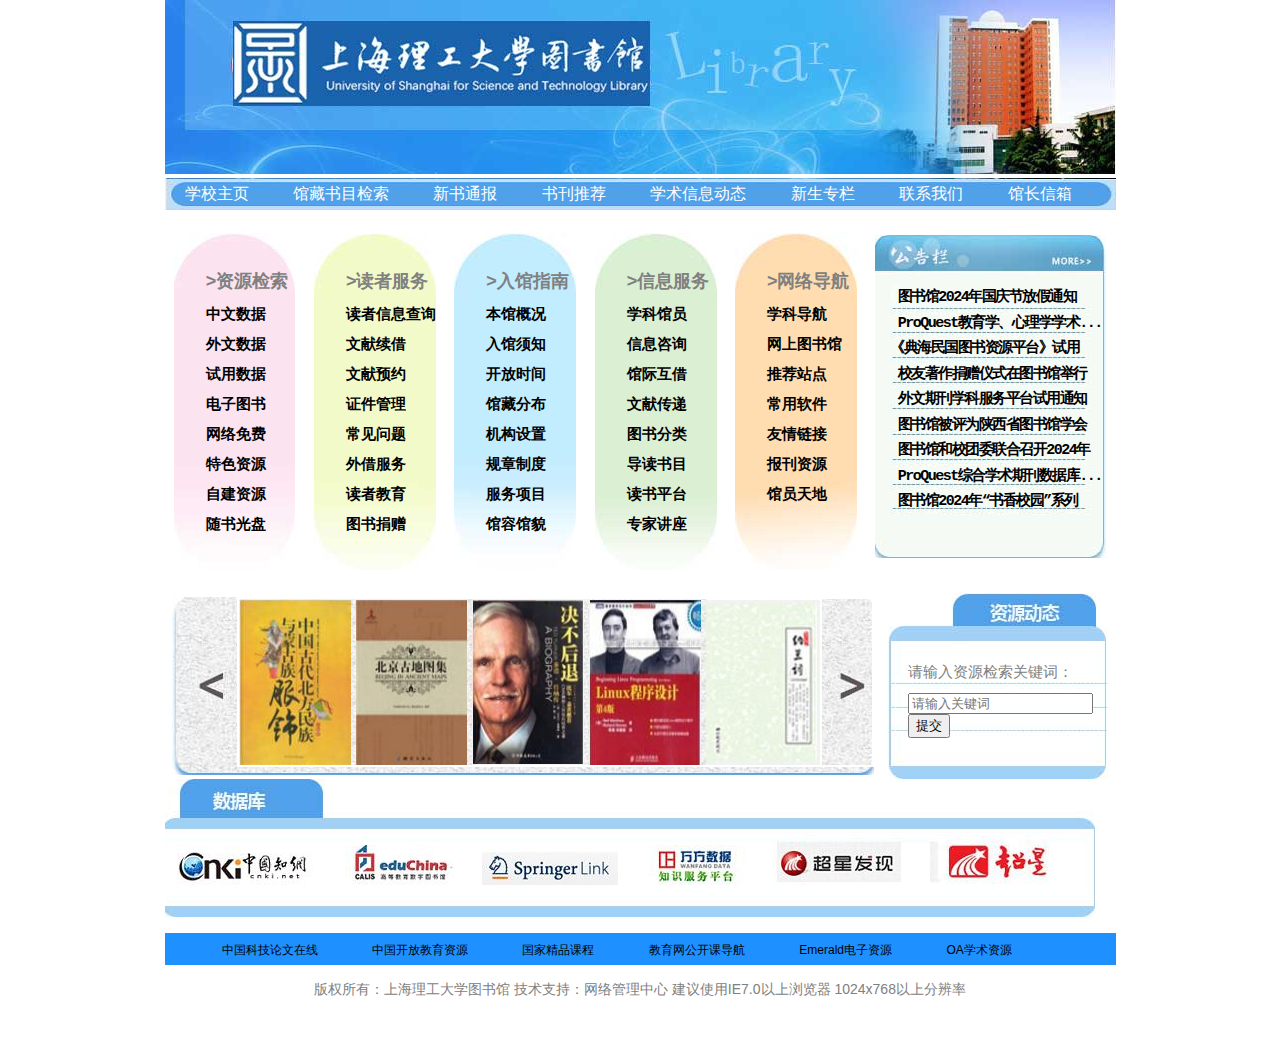
<file: src/main/webapp/index.html>
<!DOCTYPE html>
<html lang="en">
<head>
  <meta charset="UTF-8">
  <meta name="viewport" content="width=device-width, initial-scale=1.0">
  <title>网站首页</title>
  <link rel="stylesheet" href="style.css">
  <style>
    ul{
      list-style: none;
      padding-left: 2rem;
      line-height: 2;
      left: 0;
    }
    .nav1{
      font-size: 18px;
      color: grey;
    }

    #tips{
      width: 100%;
      display: flex;
      font-size: 14px;
      color: grey;
      align-items: center;
      padding-bottom: 50px;
      justify-content: space-around;
    }


  </style>

  <script src="script.js"></script>

</head>

<body>
<img src="./img/logo.jpg" width=100% alt="首页图片">
<nav class="top-nav">
  <ul>
    <li><a href="#">学校主页</a></li>
    <li><a href="#">馆藏书目检索</a></li>
    <li><a href="#">新书通报</a></li>
    <li><a href="#">书刊推荐</a></li>
    <li><a href="#">学术信息动态</a></li>
    <li><a href="#">新生专栏</a></li>
    <li><a href="#">联系我们</a></li>
    <li><a href="#">馆长信箱</a></li>
  </ul>
</nav>

<div class="div1">
  <div class="div2 bgimg1">
    <ul>
      <li class="nav1"><div>>资源检索</div></li>
      <li><div>中文数据</div></li>
      <li><div>外文数据</div></li>
      <li><div>试用数据</div></li>
      <li><div>电子图书</div><li>
      <li><div>网络免费</div></li>
      <li><div>特色资源</div><li>
      <li><div>自建资源</div><li>
      <li><div>随书光盘</div><li>
    </ul>
  </div>

  <div class="div2 bgimg2">
    <ul>
      <li class="nav1">>读者服务</li>
      <li>读者信息查询</li>
      <li>文献续借</li>
      <li>文献预约</li>
      <li>证件管理</li>
      <li>常见问题</li>
      <li>外借服务</li>
      <li>读者教育</li>
      <li>图书捐赠</li>
    </ul>
  </div>

  <div class="div2 bgimg3">
    <ul>
      <li class="nav1">>入馆指南</li>
      <li>本馆概况</li>
      <li>入馆须知</li>
      <li>开放时间</li>
      <li>馆藏分布</li>
      <li>机构设置</li>
      <li>规章制度</li>
      <li>服务项目</li>
      <li>馆容馆貌</li>
    </ul>
  </div>

  <div class="div2 bgimg4">
    <ul>
      <li class="nav1">>信息服务</li>
      <li>学科馆员</li>
      <li>信息咨询</li>
      <li>馆际互借</li>
      <li>文献传递</li>
      <li>图书分类</li>
      <li>导读书目</li>
      <li>读书平台</li>
      <li>专家讲座</li>
    </ul>
  </div>

  <div class="div2 bgimg5">
    <ul>
      <li class="nav1">>网络导航</li>
      <li>学科导航</li>
      <li>网上图书馆</li>
      <li>推荐站点</li>
      <li>常用软件</li>
      <li>友情链接</li>
      <li>报刊资源</li>
      <li>馆员天地</li>
    </ul>
  </div>

  <div class="bgimg6">
    <pre>
   图书馆2024年国庆节放假通知
   ProQuest教育学、心理学学术...
  《典海民国图书资源平台》试用
   校友著作捐赠仪式在图书馆举行
   外文期刊学科服务平台试用通知
   图书馆被评为陕西省图书馆学会
   图书馆和校团委联合召开2024年
   ProQuest综合学术期刊数据库...
   图书馆2024年“书香校园”系列
    </pre>
  </div>
</div>

<div class="div1">
  <div class="bgimg7">
    <div class="image-box1">
      <img src="./img/bggundong_1.jpg" alt="Image 1">
      <img src="./img/bggundong_2.jpg" alt="Image 2">
      <img src="./img/bggundong_3.jpg" alt="Image 3">
      <img src="./img/bggundong_4.jpg" alt="Image 4">
      <img src="./img/bggundong_5.jpg" alt="Image 5">
    </div>
  </div>

  <div class="bgimg8">
    <span>请输入资源检索关键词：</span>
    <form>
      <input type="text" id="keyword" placeholder="请输入关键词"> <br>
      <button onclick="searchResource()">提交</button>
    </form>

    <div id="result"></div>
  </div>
</div>

<div class="bgimg9">
  <div class="image-box2">
    <img src="./img/db1.jpg" alt="Image 1">
    <img src="./img/db2.jpg" alt="Image 2">
    <img src="./img/db3.jpg" alt="Image 3">
    <img src="./img/db4.jpg" alt="Image 4">
    <img src="./img/db5.jpg" alt="Image 5">
    <img src="./img/db6.jpg" alt="Image 6">
  </div>
</div>

<nav class="bottom-nav">
  <ul>
    <li><a href="#">中国科技论文在线</a></li>
    <li><a href="#">中国开放教育资源</a></li>
    <li><a href="#">国家精品课程</a></li>
    <li><a href="#">教育网公开课导航</a></li>
    <li><a href="#">Emerald电子资源</a></li>
    <li><a href="#">OA学术资源</a></li>
  </ul>
</nav>

<div id="tips">
  <span>版权所有：上海理工大学图书馆  技术支持：网络管理中心  建议使用IE7.0以上浏览器  1024x768以上分辨率</span>
</div>

</body>
</html>
</file>
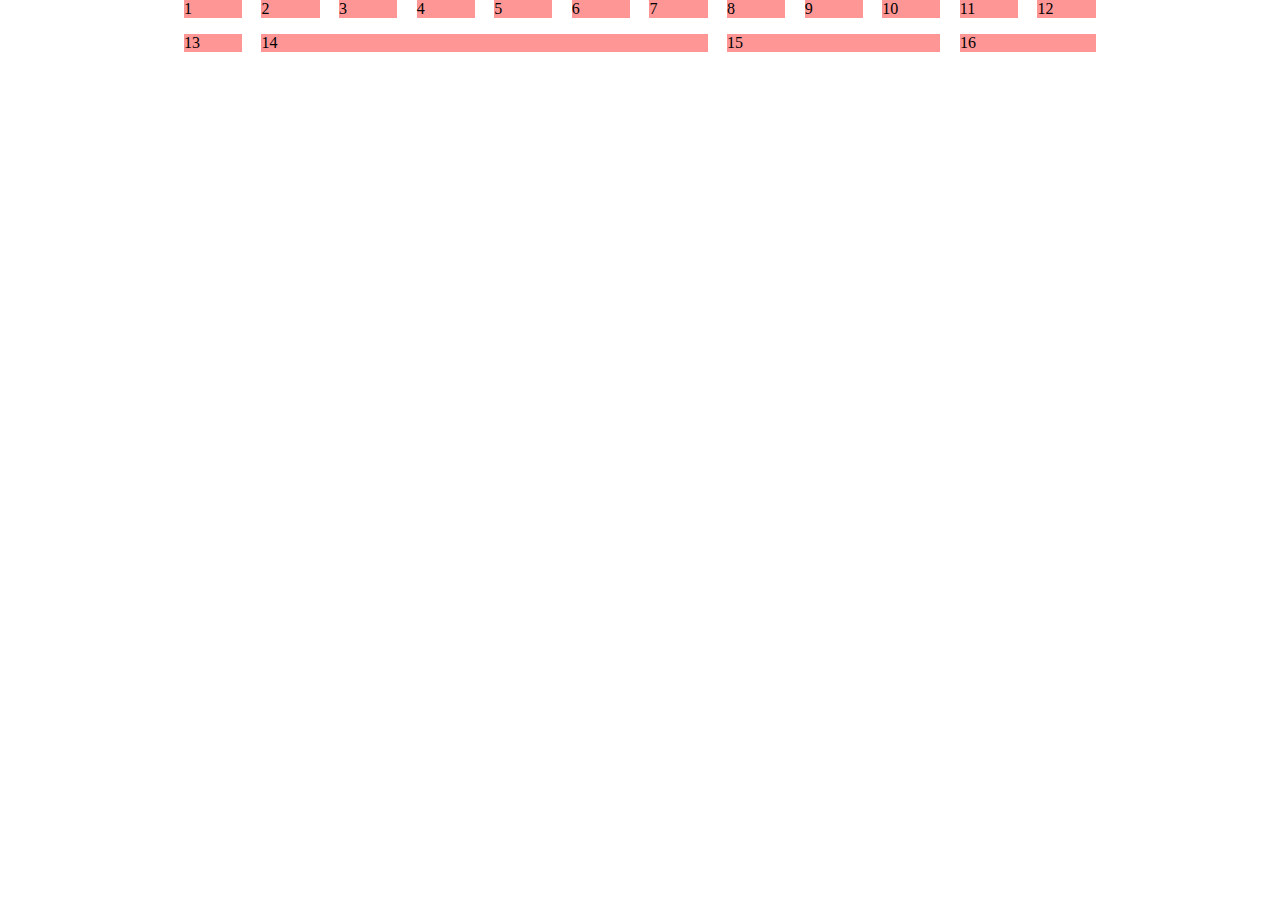
<file: src/tem/tem.html>
<!DOCTYPE html>
<html lang="en-US">
<head>
  <meta charset="utf-8">
  <meta name="viewport" content="width=device-width">
  <title>Fluid grid with Flexbox</title>
  <style>

    * { box-sizing: border-box; }

    body {
      width: 951px;
      max-width: 980px;
      margin: 0 auto;
    }

    .wrapper {
      padding-right: 2.08333333%;
    }

    .row {
      display: flex;
    }

    .col {
      margin-left: 2.08333333%;
      margin-bottom: 1em;
      width: 6.25%;
      flex: 1 1 auto;
      background: rgb(255,150,150);
    }

    .col.span2 { width: calc((6.25%*2) + 2.08333333%); }
    .col.span3 { width: calc((6.25%*3) + (2.08333333%*2)); }
    .col.span4 { width: calc((6.25%*4) + (2.08333333%*3)); }
    .col.span5 { width: calc((6.25%*5) + (2.08333333%*4)); }
    .col.span6 { width: calc((6.25%*6) + (2.08333333%*5)); }
    .col.span7 { width: calc((6.25%*7) + (2.08333333%*6)); }
    .col.span8 { width: calc((6.25%*8) + (2.08333333%*7)); }
    .col.span9 { width: calc((6.25%*9) + (2.08333333%*8)); }
    .col.span10 { width: calc((6.25%*10) + (2.08333333%*9)); }
    .col.span11 { width: calc((6.25%*11) + (2.08333333%*10)); }
    .col.span12 { width: calc((6.25%*12) + (2.08333333%*11)); }

  </style>
</head>

<body>
<div class="wrapper">
  <div class="row">
    <div class="col">1</div>
    <div class="col">2</div>
    <div class="col">3</div>
    <div class="col">4</div>
    <div class="col">5</div>
    <div class="col">6</div>
    <div class="col">7</div>
    <div class="col">8</div>
    <div class="col">9</div>
    <div class="col">10</div>
    <div class="col">11</div>
    <div class="col">12</div>
  </div>
  <div class="row">
    <div class="col span1">13</div>
    <div class="col span6">14</div>
    <div class="col span3">15</div>
    <div class="col span2">16</div>
  </div>
</div>
</body>
</html>
</file>
<file: src/main/webapp/style.css>
body {
    font-family: Arial, sans-serif;
    width: 951px;
    margin: auto;
}

.top-nav ul {
    list-style-type: none;
    padding: 0;
    margin: 0;
    background-image: url('img/bgdanghang3.png');
    background-size:951px; /* 设定背景图宽度为951px，高度自适应以保持比例 */
    background-repeat: no-repeat; /* 防止背景图重复 */
    /* 可选：若背景图未覆盖整个元素，可设定背景位置 */
    background-position: center; /* 背景图居中显示 */
}
.top-nav ul li {
    display: inline;
    padding: 10px 20px;
}
.top-nav ul li a {
    color: white;
    text-decoration: none;
}
.top-nav ul li a:hover {
    color: yellow;
    /*font-size: 1.2em;*/
}

.bottom-nav{
    list-style-type: none;
    padding: 0;
    margin: 0;
    background-color: dodgerblue;
    background-size:951px;
}
.bottom-nav ul li {
    display: inline;
    font-size: 12px;
    padding: 20px 25px;
}
.bottom-nav ul li a {
    color: black;
    text-decoration: none;
}
.bottom-nav ul li a:hover {
    color: yellow;
}


header img {
    width: 100%;
    height: auto;
}

.div1{
    width: 100%;
    display: flex;
    align-items: center;
    justify-content: space-around;
}
.div2{
    width: 122px;
    height: 337px;
    padding-left: 0;
    padding-top: 30px;
    font-size: 15px;
    font-weight: bold;
    background-position: center bottom 15px; /* 背景图片靠下10px */
    background-repeat: no-repeat; /* 确保背景图片不重复 */
}
.bgimg1{
    background-image: url('img/bgc1.jpg');
}
.bgimg2{
    background-image: url('img/bgc2.jpg');
}
.bgimg3{
    background-image: url('img/bgc3.jpg');
}
.bgimg4{
    background-image: url('img/bgc4.jpg');
}
.bgimg5{
    background-image: url('img/bgc5.jpg');
}
.bgimg6{
    width: 231px;
    height: 323px;
    line-height: 1.7;
    font-size: 15px;
    font-weight: bold;
    letter-spacing: -0.1em;
    padding-left: 0;
    padding-top: 60px;
    background-image: url('img/bggonggao1.jpg');
    background-position: center bottom 35px; /* 背景图片靠下10px */
    background-repeat: no-repeat; /* 确保背景图片不重复 */
}
.bgimg7{
    width: 702px;
    height: 178px;
    background-image: url('img/bggundong.jpg');
}

.bgimg8{
    width: 221px;
    height: 186px;
    background-image: url('img/bgziyuan.jpg');
    position: relative;
}
.bgimg8 span{
    position: absolute;
    top: 70px;
    left: 20px;
    font-size: 15px;
    color: gray;
}
.bgimg8 form{
    position: absolute;
    top: 100px;
    left: 20px;
}

.bgimg9{
    width: 930px;
    height: 138px;
    background-image: url('img/bgshujuku.jpg');
}

.image-box1 {
    display: flex; /* 将盒子设置为Flex容器 */
    border: 2px solid white; /* 边框样式，可以根据需要调整 */
    margin-left: 65px; /* 向右平移20px */
}
.image-box1 img {
    margin-right: 5px; /* 添加右边距 */
}
.image-box2 img {
    padding: 12px;
    margin: 45px 0 1em 0;
}
</file>
